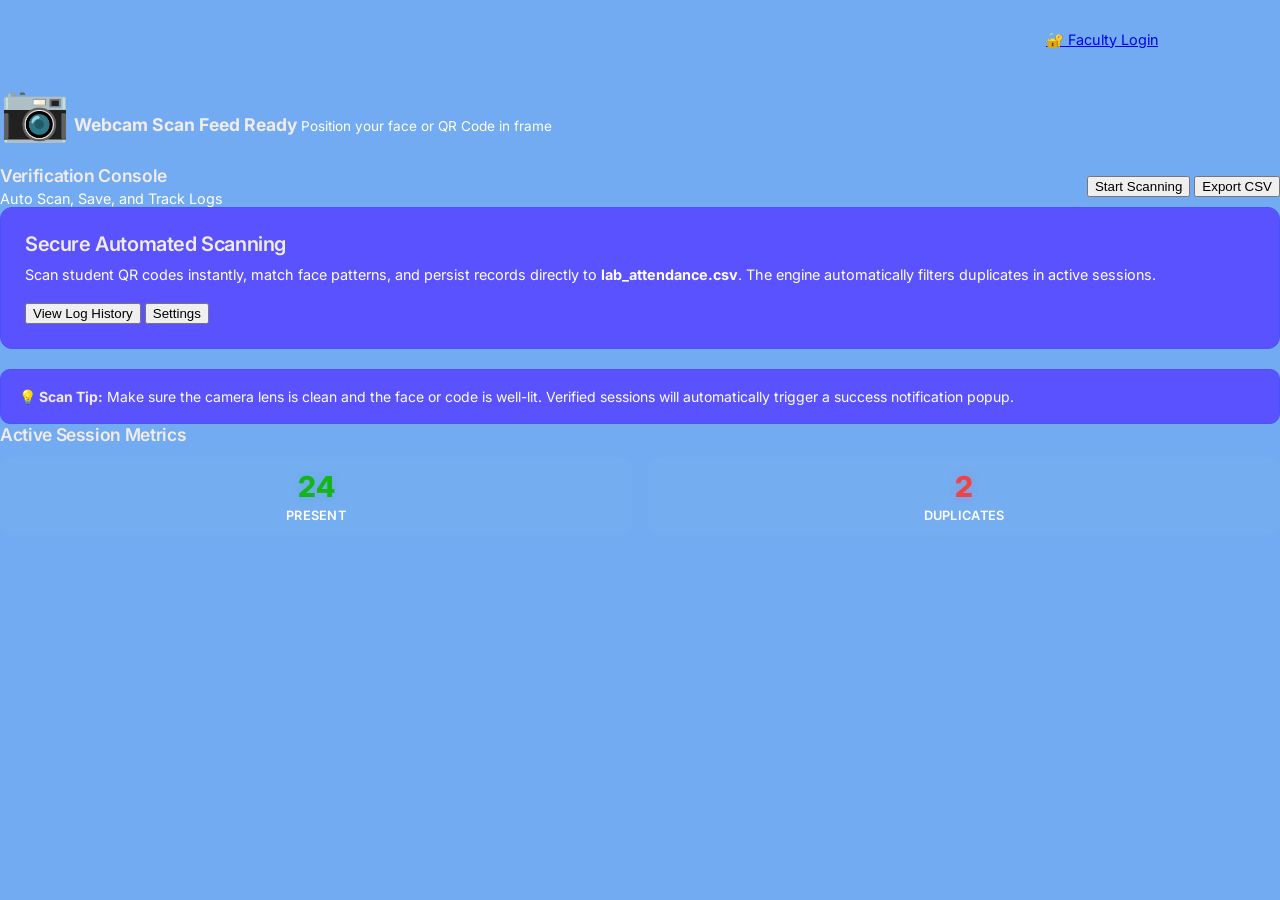
<file: index.html>
<!doctype html>
<html lang="en">
<head>
    <meta charset="utf-8" />
    <meta name="viewport" content="width=device-width,initial-scale=1" />
    <title>Smart Lab Attendance - Dashboard Mockup</title>
    <link rel="stylesheet" href="style.css" />
    <style>
        .header-container {
            width: 100%;
            max-width: 1100px;
            margin: 0 auto 24px;
            display: flex;
            justify-content: space-between;
            align-items: center;
            padding: 0 16px;
            box-sizing: border-box;
        }
        .header-logo {
            font-size: 1.5rem;
            font-weight: 800;
            background: linear-gradient(90deg, var(--accent-cyan-start), var(--accent-cyan-end));
            -webkit-background-clip: text;
            -webkit-text-fill-color: transparent;
            letter-spacing: -0.02em;
        }
        .app-title-highlight {
            font-weight: 800;
            background: linear-gradient(90deg, var(--accent-indigo-start), var(--accent-indigo-end));
            -webkit-background-clip: text;
            -webkit-text-fill-color: transparent;
        }
    </style>
</head>
<body>
    <div style="padding-top: 24px;">
        <header class="header-container">
            <div class="header-logo">📝 Smart Lab Attendance</div>
            <nav>
                <a href="faculty_login.html" class="btn" style="padding: 8px 16px; font-size: 0.9rem;">🔐 Faculty Login</a>
            </nav>
        </header>

        <div class="page" style="min-height: auto; padding-top: 0;">
            <div class="scene">
                <section class="card card--tilt">
                    <div class="camera-panel">
                        <div class="camera-placeholder">
                            <div class="scan-line"></div>
                            <span style="font-size: 3.5rem; margin-bottom: 8px; filter: drop-shadow(var(--glow-cyan));">📷</span>
                            <span style="color: var(--text-primary); font-weight: 700; font-size: 1.1rem;">Webcam Scan Feed Ready</span>
                            <span style="font-size: 0.85rem; color: var(--text-secondary); margin-top: 4px;">Position your face or QR Code in frame</span>
                        </div>
                    </div>
                    <div style="margin-top: 20px; display: flex; gap: 16px; align-items: center; justify-content: space-between; flex-wrap: wrap;">
                        <div>
                            <h3 style="margin: 0; font-size: 1.3rem;">Verification Console</h3>
                            <div style="color: var(--text-secondary); margin-top: 4px; font-size: 0.9rem;">Auto Scan, Save, and Track Logs</div>
                        </div>
                        <div class="actions" style="margin-top: 0;">
                            <button class="btn">Start Scanning</button>
                            <button class="btn secondary">Export CSV</button>
                        </div>
                    </div>
                </section>

                <aside class="info-column">
                    <div class="card hero">
                        <h2>Secure Automated Scanning</h2>
                        <p>Scan student QR codes instantly, match face patterns, and persist records directly to <strong>lab_attendance.csv</strong>. The engine automatically filters duplicates in active sessions.</p>
                        <div class="actions" style="margin-top: 16px">
                            <button class="btn">View Log History</button>
                            <button class="btn secondary">Settings</button>
                        </div>
                    </div>

                    <div class="card section-note">
                        <strong>💡 Scan Tip:</strong> Make sure the camera lens is clean and the face or code is well-lit. Verified sessions will automatically trigger a success notification popup.
                    </div>

                    <div class="card info-card">
                        <h3 style="margin: 0 0 12px 0; font-size: 1.1rem; color: var(--text-primary) !important;">Active Session Metrics</h3>
                        <div style="display: flex; gap: 16px;">
                            <div style="flex: 1; background: rgba(255, 255, 255, 0.02); border: 1px solid var(--glass-border); padding: 12px; border-radius: 12px; text-align: center;">
                                <div style="font-size: 1.8rem; font-weight: 800; color: var(--success); text-shadow: 0 0 10px rgba(16, 185, 129, 0.2);">24</div>
                                <div style="font-size: 0.8rem; color: var(--text-secondary); text-transform: uppercase; margin-top: 4px; font-weight: 600; letter-spacing: 0.02em;">Present</div>
                            </div>
                            <div style="flex: 1; background: rgba(255, 255, 255, 0.02); border: 1px solid var(--glass-border); padding: 12px; border-radius: 12px; text-align: center;">
                                <div style="font-size: 1.8rem; font-weight: 800; color: var(--error); text-shadow: 0 0 10px rgba(244, 63, 94, 0.2);">2</div>
                                <div style="font-size: 0.8rem; color: var(--text-secondary); text-transform: uppercase; margin-top: 4px; font-weight: 600; letter-spacing: 0.02em;">Duplicates</div>
                            </div>
                        </div>
                    </div>
                </aside>
            </div>
        </div>
    </div>

    <script>
        // 3D tilt effect for elements with .card--tilt
        (function(){
            const tiltEls = document.querySelectorAll('.card--tilt');
            tiltEls.forEach(el=>{
                el.addEventListener('mousemove', e=>{
                    const r = el.getBoundingClientRect();
                    const px = (e.clientX - r.left) / r.width;
                    const py = (e.clientY - r.top) / r.height;
                    const ry = (px - 0.5) * 12; // rotateY
                    const rx = (0.5 - py) * 8;  // rotateX
                    el.style.setProperty('--rx', rx + 'deg');
                    el.style.setProperty('--ry', ry + 'deg');
                });
                el.addEventListener('mouseleave', ()=>{
                    el.style.setProperty('--rx','0deg');
                    el.style.setProperty('--ry','0deg');
                });
            });
        })();
    </script>
</body>
</html>
</file>
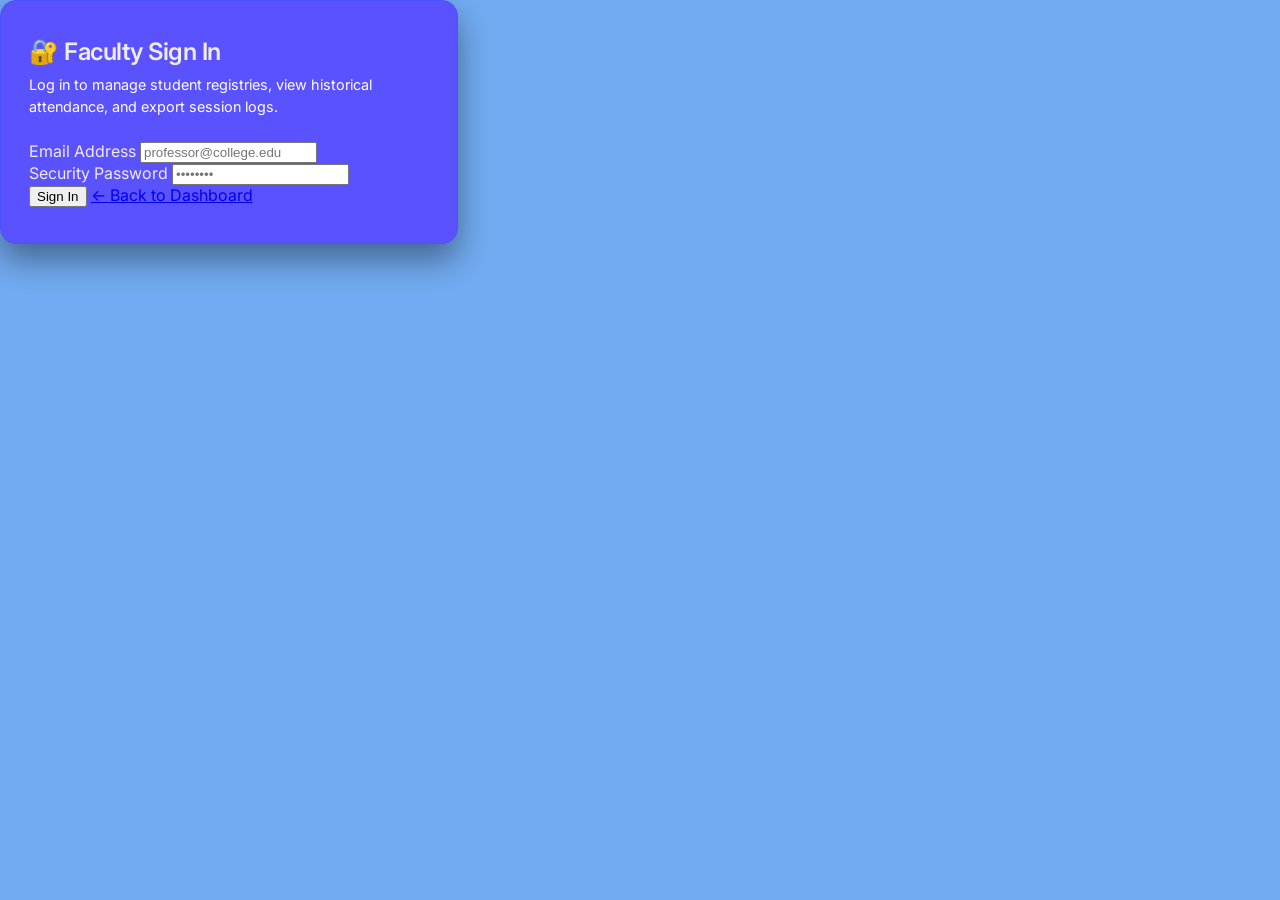
<file: faculty_login.html>
<!doctype html>
<html lang="en">
<head>
  <meta charset="utf-8" />
  <meta name="viewport" content="width=device-width,initial-scale=1" />
  <title>Faculty Login - Smart Lab Attendance</title>
  <link rel="stylesheet" href="style.css" />
</head>
<body class="login-page">
  <div class="login-card">
    <h2>🔐 Faculty Sign In</h2>
    <p style="margin: 0 0 24px 0; color: var(--text-secondary); line-height: 1.5; font-size: 0.9rem;">
      Log in to manage student registries, view historical attendance, and export session logs.
    </p>
    <form action="faculty_redirect.html" method="get">
      <div class="form-group">
        <label>Email Address</label>
        <input type="email" name="email" placeholder="professor@college.edu" required />
      </div>
      <div class="form-group">
        <label>Security Password</label>
        <input type="password" name="password" placeholder="••••••••" required />
      </div>
      <div class="form-actions">
        <button class="btn" type="submit">Sign In</button>
        <a href="frontend.html" class="link-muted">← Back to Dashboard</a>
      </div>
    </form>
  </div>
</body>
</html>
</file>
<file: style.css>
@import url('https://fonts.googleapis.com/css2?family=Inter:wght@300;400;500;600;700&display=swap');

:root {
    --bg-main: #72abf1;
    --bg-card: #5a51ff;
    --bg-card-hover: #0909cc;
    --bg-input: #100202;

    --border-subtle: rgb(74, 83, 247);
    --border-hover: rgb(7, 2, 26);
    --border-focus: rgb(201, 18, 18);

    --text-primary: #f1ecec;
    --text-secondary: #ffffff;
    --text-muted: #672ac2;

    --accent-primary: #4fc7ef;
    --accent-primary-hover: #085ad6;
    --accent-bg: rgb(59, 131, 246);

    --success: #15b51a;
    --error: #ef4444;
    --warning: #f59e0b;
}

/* Global resets & typography */
html,
body {
    margin: 0;
    padding: 0;
    min-height: 100%;
    background-color: var(--bg-main) !important;
}

body {
    font-family: 'Inter', system-ui, -apple-system, sans-serif;
    color: var(--text-primary);
    background-color: var(--bg-main) !important;
    -webkit-font-smoothing: antialiased;
    -moz-osx-font-smoothing: grayscale;
}

/* Streamlit main app background overrides */
.stApp,
.main,
[data-testid="stHeader"] {
    background-color: var(--bg-main) !important;
}

[data-testid="stWidgetLabel"] p {
    color: var(--text-secondary) !important;
    font-weight: 500 !important;
    font-size: 0.875rem !important;
}

/* Headings */
h1,
h2,
h3,
h4,
h5,
h6 {
    color: var(--text-primary) !important;
    font-family: 'Inter', sans-serif !important;
    font-weight: 600 !important;
    letter-spacing: -0.02em !important;
    background: none !important;
    -webkit-text-fill-color: initial !important;
}

h1 {
    font-size: 1.75rem !important;
}

h2 {
    font-size: 1.35rem !important;
}

h3 {
    font-size: 1.1rem !important;
}

/* Minimal Hero / Dashboard Banner */
.hero {
    border-radius: 12px;
    background: var(--bg-card);
    border: 1px solid var(--border-subtle);
    padding: 24px;
    margin-bottom: 20px;
}

.hero h2 {
    font-size: 1.25rem !important;
    font-weight: 600 !important;
    margin: 0 0 8px 0 !important;
    color: var(--text-primary) !important;
}

.hero p {
    color: var(--text-secondary);
    margin: 0;
    line-height: 1.5;
    font-size: 0.9rem;
}

/* Minimal Section Note */
.section-note {
    padding: 16px 18px;
    border-radius: 10px;
    background: var(--bg-card);
    border: 1px solid var(--border-subtle);
    color: var(--text-secondary);
    font-size: 0.875rem;
    line-height: 1.5;
}

.section-note strong {
    color: var(--text-primary);
}

/* Streamlit Button overrides - Sleek Minimalist */
.stButton>button {
    border-radius: 8px !important;
    padding: 10px 18px !important;
    font-size: 0.875rem !important;
    font-weight: 500 !important;
    letter-spacing: 0 !important;
    transition: all 0.15s ease !important;
    border: 1px solid var(--border-subtle) !important;
    background: var(--bg-card) !important;
    color: var(--text-primary) !important;
    box-shadow: none !important;
}

.stButton>button:hover {
    background: var(--bg-card-hover) !important;
    border-color: var(--border-hover) !important;
    color: #ffffff !important;
    transform: none !important;
}

.stButton>button:active {
    background: #d76f08 !important;
}

/* Streamlit Primary Button override */
.stButton>button[kind="primary"] {
    background: #ffffff !important;
    border: 1px solid #ffffff !important;
    color: #14bb6d !important;
    font-weight: 600 !important;
    box-shadow: none !important;
    text-shadow: none !important;
}

.stButton>button[kind="primary"]:hover {
    background: #e4e4e7 !important;
    border-color: #e4e4e7 !important;
    color: #1cdc96 !important;
    transform: none !important;
    filter: none !important;
}

/* Streamlit metric display cards - Minimalist */
[data-testid="stMetric"] {
    background: var(--bg-card) !important;
    border: 1px solid var(--border-subtle) !important;
    border-radius: 12px !important;
    padding: 16px 20px !important;
    box-shadow: none !important;
    backdrop-filter: none !important;
    transition: border-color 0.15s ease !important;
}

[data-testid="stMetric"]:hover {
    border-color: var(--border-hover) !important;
    transform: none !important;
    box-shadow: none !important;
}

[data-testid="stMetricLabel"] {
    color: var(--text-secondary) !important;
    font-size: 0.8rem !important;
    font-weight: 500 !important;
    letter-spacing: 0.02em !important;
    text-transform: none !important;
}

[data-testid="stMetricValue"]>div {
    font-size: 1.75rem !important;
    font-weight: 600 !important;
    color: var(--text-primary) !important;
    background: none !important;
    -webkit-text-fill-color: initial !important;
}

/* Minimal Tab controls */
.stTabs [data-baseweb="tab-list"] {
    gap: 4px !important;
    background-color: var(--bg-card) !important;
    padding: 4px !important;
    border-radius: 10px !important;
    border: 1px solid var(--border-subtle) !important;
}

.stTabs [data-baseweb="tab"] {
    background-color: transparent !important;
    border-radius: 8px !important;
    color: var(--text-secondary) !important;
    font-weight: 500 !important;
    font-size: 0.875rem !important;
    padding: 8px 16px !important;
    border: none !important;
    transition: all 0.15s ease !important;
}

.stTabs [data-baseweb="tab"]:hover {
    color: var(--text-primary) !important;
    background-color: rgba(255, 255, 255, 0.04) !important;
}

.stTabs [aria-selected="true"] {
    background: #27272a !important;
    color: var(--text-primary) !important;
    font-weight: 600 !important;
    box-shadow: none !important;
}

/* Input Fields, Selectboxes, and Textareas */
.stTextInput>div>div>input,
.stSelectbox>div>div>div,
.stTextArea>div>div>textarea {
    background-color: var(--bg-input) !important;
    border: 1px solid var(--border-subtle) !important;
    color: var(--text-primary) !important;
    border-radius: 8px !important;
    padding: 10px 14px !important;
    font-size: 0.9rem !important;
    transition: border-color 0.15s ease !important;
    box-shadow: none !important;
}

.stTextInput>div>div>input:focus,
.stSelectbox>div>div>div:focus,
.stTextArea>div>div>textarea:focus {
    border-color: var(--border-focus) !important;
    box-shadow: none !important;
    background-color: var(--bg-input) !important;
}

/* Radio buttons container overrides */
.stRadio [role="radiogroup"] {
    background: var(--bg-card) !important;
    padding: 6px !important;
    border-radius: 10px !important;
    display: flex !important;
    flex-direction: row !important;
    flex-wrap: wrap !important;
    gap: 6px !important;
    border: 1px solid var(--border-subtle) !important;
}

.stRadio [data-baseweb="radio"] {
    background: transparent !important;
    border: 1px solid transparent !important;
    border-radius: 8px !important;
    padding: 6px 14px !important;
    margin: 0 !important;
    transition: all 0.15s ease !important;
    box-shadow: none !important;
}

.stRadio [data-baseweb="radio"]:hover {
    background: var(--bg-card-hover) !important;
}

.stRadio label,
.stRadio [data-baseweb="radio"] label,
.stRadio [data-baseweb="radio"] span {
    color: var(--text-secondary) !important;
    font-weight: 500 !important;
    font-size: 0.875rem !important;
    text-shadow: none !important;
}

.stRadio [data-baseweb="radio"][aria-checked="true"] {
    background: #27272a !important;
    border-color: var(--border-subtle) !important;
}

.stRadio [data-baseweb="radio"][aria-checked="true"] label,
.stRadio [data-baseweb="radio"][aria-checked="true"] span {
    color: var(--text-primary) !important;
}

/* Dataframe and tables container - Minimal */
[data-testid="stDataFrame"] {
    border-radius: 10px !important;
    overflow: hidden !important;
    border: 1px solid var(--border-subtle) !important;
    box-shadow: none !important;
    background: var(--bg-card) !important;
}

/* Alerts */
.stAlert {
    border-radius: 10px !important;
    border: 1px solid var(--border-subtle) !important;
    background-color: var(--bg-card) !important;
    color: var(--text-primary) !important;
    box-shadow: none !important;
}

/* Expander styling */
[data-testid="stExpander"] {
    background: var(--bg-card) !important;
    border: 1px solid var(--border-subtle) !important;
    border-radius: 10px !important;
    box-shadow: none !important;
    overflow: hidden !important;
    transition: border-color 0.15s ease !important;
}

[data-testid="stExpander"]:hover {
    border-color: var(--border-hover) !important;
    box-shadow: none !important;
}

/* Custom modal styling - Clean Minimalist */
.modal-overlay {
    position: fixed;
    top: 0;
    left: 0;
    right: 0;
    bottom: 0;
    background: rgba(9, 9, 11, 0.75);
    backdrop-filter: blur(8px);
    display: flex;
    align-items: center;
    justify-content: center;
    z-index: 99999;
}

.modal-content {
    background: #121215;
    border-radius: 16px;
    padding: 32px;
    max-width: 440px;
    width: 90%;
    box-shadow: 0 20px 40px rgba(0, 0, 0, 0.5);
    border: 1px solid var(--border-subtle);
    text-align: center;
}

.modal-content h2 {
    font-size: 1.4rem !important;
    margin-bottom: 8px;
    color: var(--text-primary) !important;
}

.modal-message {
    font-size: 0.95rem;
    color: var(--text-secondary);
    margin: 16px 0;
    line-height: 1.5;
}

.modal-icon {
    font-size: 3rem;
    margin-bottom: 8px;
}

.modal-success {
    color: var(--success);
}

.modal-error {
    color: var(--error);
}

.modal-footer {
    margin-top: 16px;
    font-size: 0.875rem;
    color: var(--text-muted);
}

/* Login template styling */
.login-card {
    width: 400px;
    max-width: 100%;
    background: var(--bg-card);
    border: 1px solid var(--border-subtle);
    padding: 36px 28px;
    border-radius: 16px;
    box-shadow: 0 16px 32px rgba(0, 0, 0, 0.4);
}

.login-card h2 {
    margin: 0 0 8px 0;
    font-size: 1.5rem !important;
    color: var(--text-primary) !important;
}

/* Scrollbar styling */
::-webkit-scrollbar {
    width: 6px;
    height: 6px;
}

::-webkit-scrollbar-track {
    background: var(--bg-main);
}

::-webkit-scrollbar-thumb {
    background: #27272a;
    border-radius: 3px;
}

::-webkit-scrollbar-thumb:hover {
    background: #3f3f46;
}

/* Custom Accordion Theme for Subject Selection */
.subject-selection-marker {
    display: none;
}

/* Expander/Accordion container */
div:has(div.subject-selection-marker)~div [data-testid="stExpander"] {
    background: #f7f9f8 !important;
    /* Light body background */
    border: none !important;
    border-radius: 10px !important;
    overflow: hidden !important;
    margin-bottom: 14px !important;
    box-shadow: none !important;
}

div:has(div.subject-selection-marker)~div [data-testid="stExpander"]>details {
    border: none !important;
}

/* Expander Header */
div:has(div.subject-selection-marker)~div [data-testid="stExpander"] summary {
    background: hsl(245, 94%, 64%) !important;
    /* Year dark background */
    padding: 14px 18px !important;
    border-radius: 10px !important;
    border-bottom-left-radius: 0px !important;
    border-bottom-right-radius: 0px !important;
    transition: background 0.15s ease !important;
}

div:has(div.subject-selection-marker)~div [data-testid="stExpander"] summary * {
    color: #ffffff !important;
    /* Year text color */
    font-size: 19px !important;
    font-weight: 700 !important;
}

div:has(div.subject-selection-marker)~div [data-testid="stExpander"] [data-testid="stExpanderToggleIcon"] {
    color: #ffffff !important;
}

/* Unselected Subject Button (Secondary style) */
div:has(div.subject-selection-marker)~div [data-testid="stExpander"] button[kind="secondary"] {
    display: flex !important;
    align-items: center !important;
    gap: 10px !important;
    border: 2px solid #3b5bfd !important;
    /* Blue border */
    color: #5d46f9 !important;
    /* Blue text */
    font-weight: 600 !important;
    font-size: 16px !important;
    padding: 12px 16px !important;
    border-radius: 8px !important;
    background: #ffffff !important;
    transition: background 0.15s ease, color 0.15s ease !important;
    box-shadow: none !important;
    text-align: left !important;
    justify-content: flex-start !important;
    width: 100% !important;
    height: auto !important;
}

div:has(div.subject-selection-marker)~div [data-testid="stExpander"] button[kind="secondary"]:hover {
    background: #eaf0ff !important;
    color: #3b5bfd !important;
}

/* Selected Subject Button (Primary style) */
div:has(div.subject-selection-marker)~div [data-testid="stExpander"] button[kind="primary"] {
    display: flex !important;
    align-items: center !important;
    gap: 10px !important;
    background: linear-gradient(90deg, #0b3d91, #5aa3c9) !important;
    /* Blue-light-blue gradient */
    color: #ffffff !important;
    font-weight: 600 !important;
    font-size: 16px !important;
    padding: 12px 16px !important;
    border-radius: 8px !important;
    border: none !important;
    box-shadow: none !important;
    text-shadow: none !important;
    text-align: left !important;
    justify-content: flex-start !important;
    width: 100% !important;
    height: auto !important;
}

div:has(div.subject-selection-marker)~div [data-testid="stExpander"] button[kind="primary"]:hover {
    background: linear-gradient(90deg, #0b3d91, #5aa3c9) !important;
    color: #ffffff !important;
}
</file>
